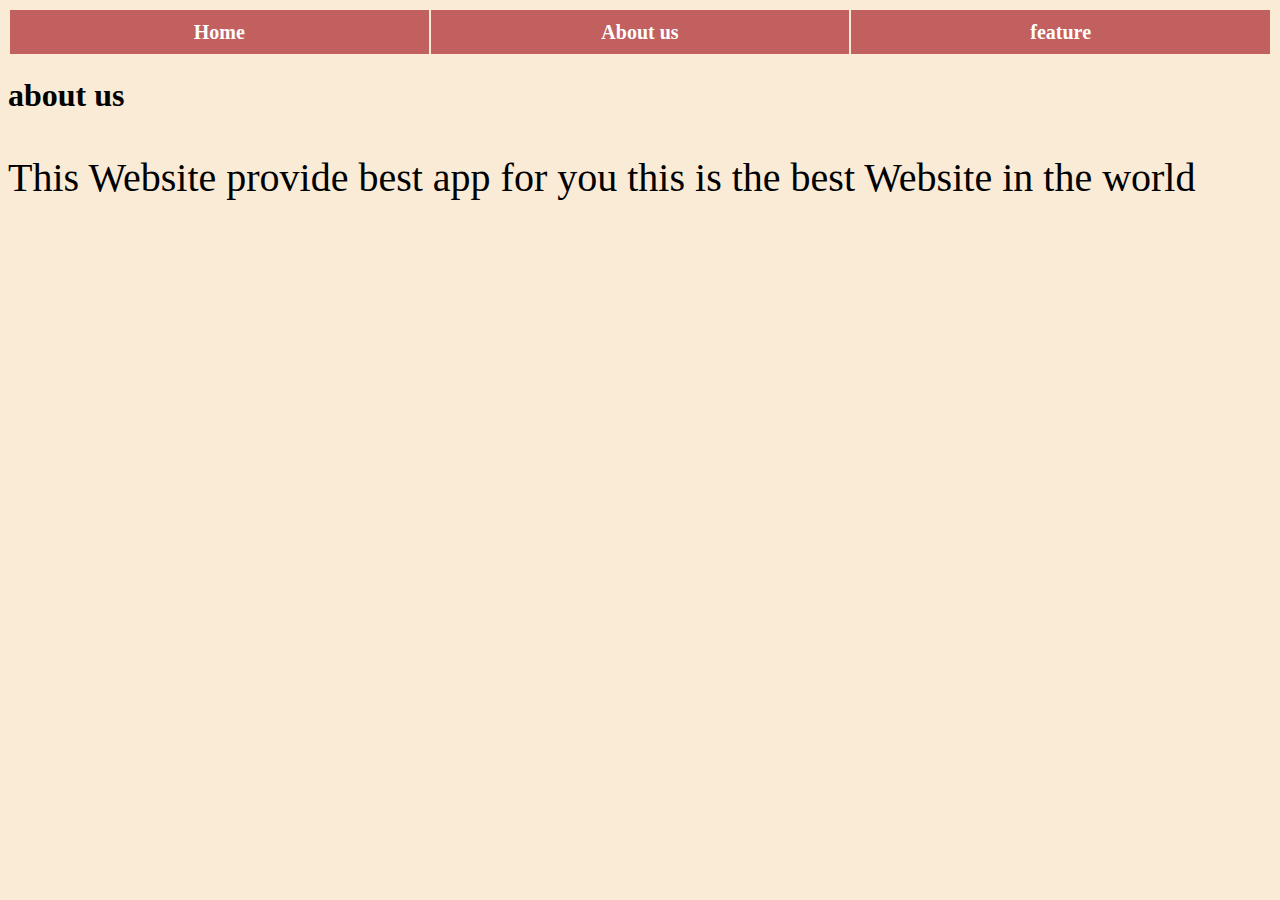
<file: About us.html>
<!DOCTYPE html>
<html lang="en">
<head>
    <meta charset="UTF-8">
    <meta http-equiv="X-UA-Compatible" content="IE=edge">
    <meta name="viewport" content="width=device-width, initial-scale=1.0">
    <title>About us</title>
    <link rel="stylesheet" href="ar.css">
</head>
<body>
 
   
  
    <table border="0" height="48" width="100%">
        <tr>
            <th> <a href="index.html" s>Home</a></th>                                 
            <th> <a href="#">About us</a></th>
            <th> <a href="feature.html">feature</a></th>
        </tr>
    </table>
   <h1>about us</h1>
<p style="font-size: 40px;">This Website provide best  app for you this is the best Website in the world </p>
</body>
</html>
</file>
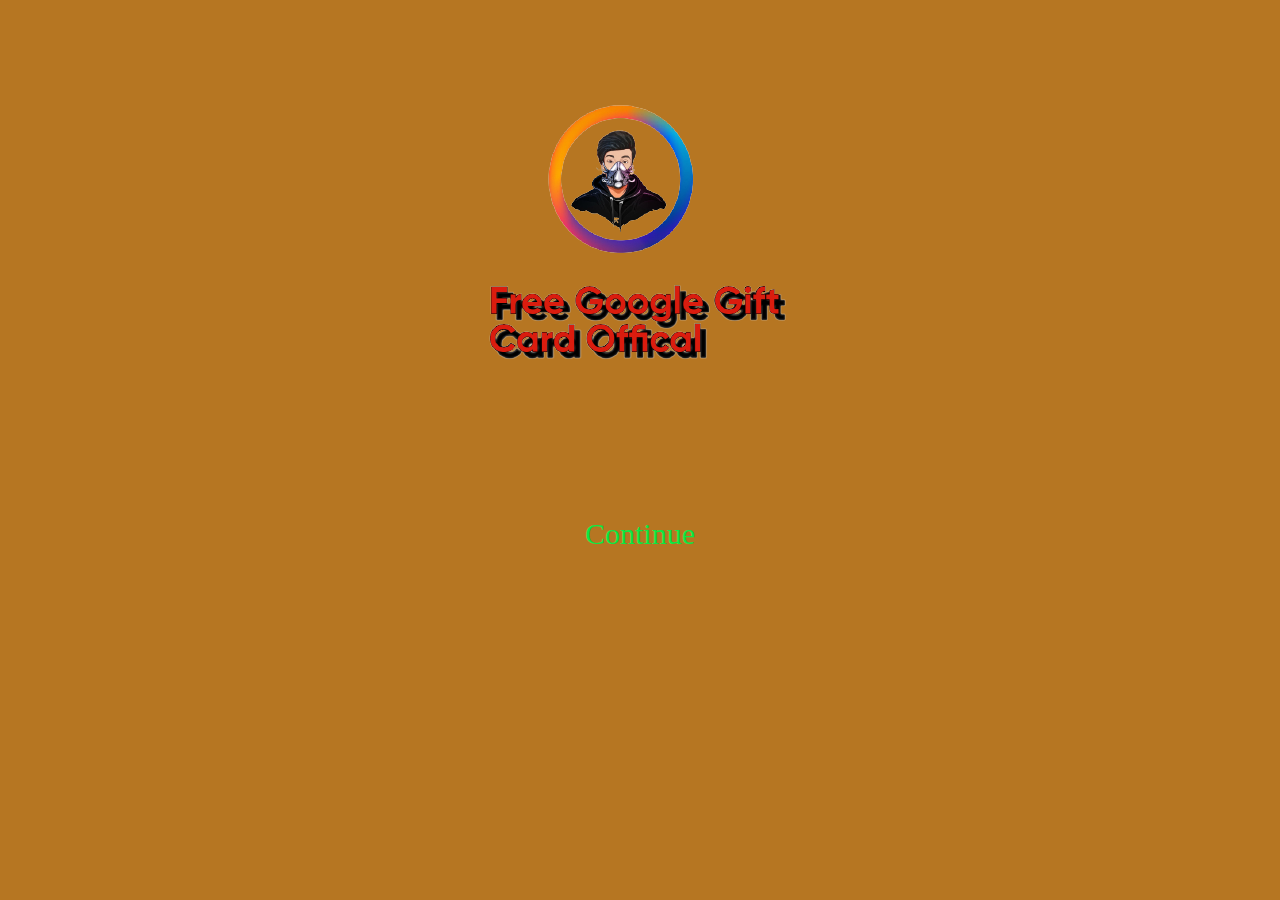
<file: cods.html>
<!DOCTYPE html>
<html lang="en">
<head>
    <meta charset="UTF-8">
    <meta http-equiv="X-UA-Compatible" content="IE=edge">
    <meta name="viewport" content="width=device-width, initial-scale=1.0">
    <title>INTRO PAGE</title>
    <link rel="stylesheet" href="cods.css">
</head>
<body>

<div id="div1"  class="make-center">
  <img src="DDD.JPJ.png" alt="">
</div>
       <a href="index.html">Continue</a>
</body>
</html>
</file>
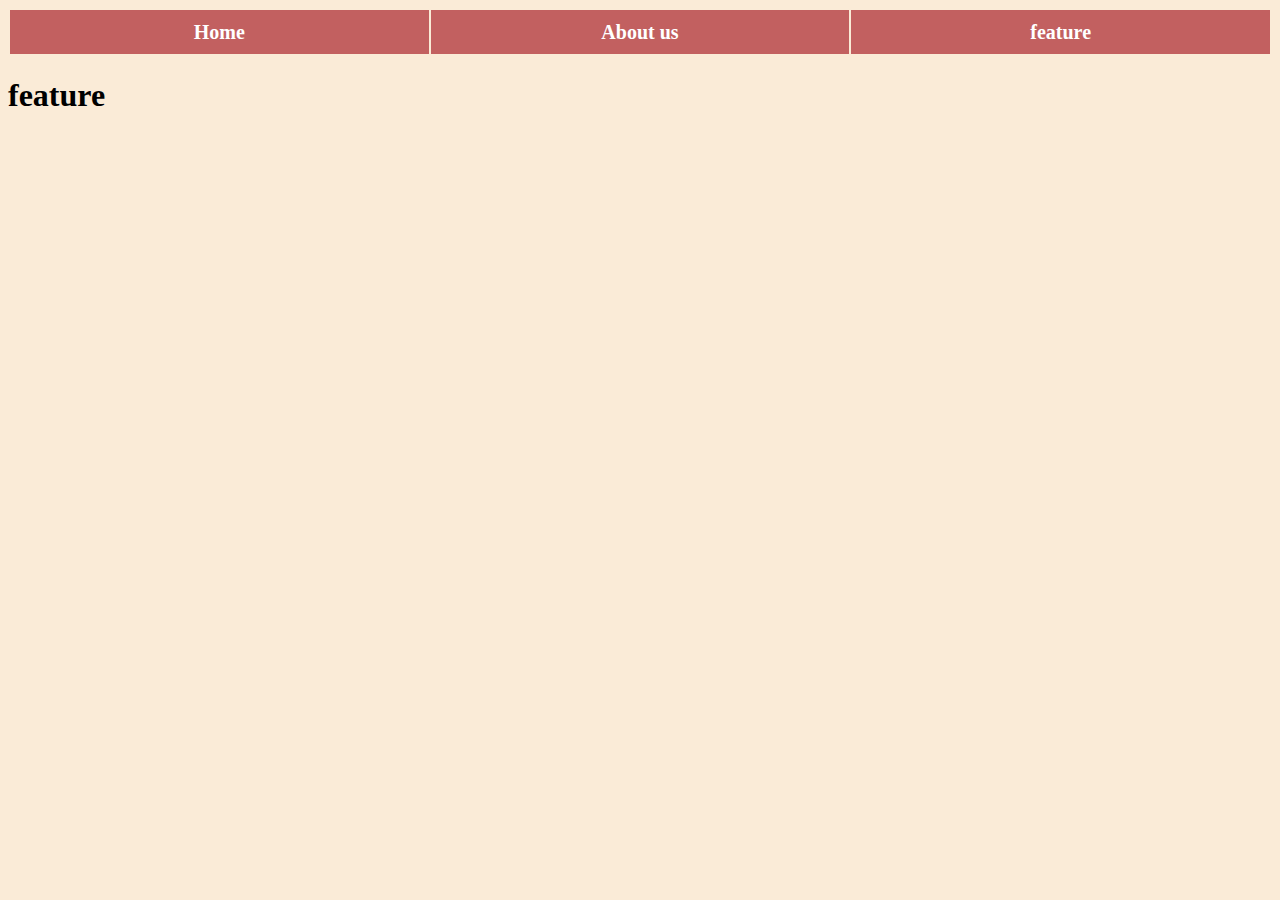
<file: feature.html>
<!DOCTYPE html>
<html lang="en">
<head>
    <meta charset="UTF-8">
    <meta http-equiv="X-UA-Compatible" content="IE=edge">
    <meta name="viewport" content="width=device-width, initial-scale=1.0">
    <title>feature</title>
    <link rel="stylesheet" href="Gr.css">
</head>
<body>

    

    <table border="0" height="48" width="100%">
        <tr>
            <th> <a href="index.html">Home</a></th>                                 
            <th> <a href="About us.html">About us</a></th>
            <th> <a href="#">feature</a></th>
        </tr>
    </table>
    <h1>feature</h1>
</body>
</html>
</file>
<file: ar.css>
body{
    background-color: antiquewhite;
}




tr th{
    width: 20%;
    align-items: center;
    background-color: rgb(194, 96, 96);
    font-size: 20px;
    height: 50%;
    
}

a{
    text-decoration: none;
    color: white;
}



@media  only screen and (width:720px) {
    .webcast{
        width: 400px !important;
        height: 200px !important;
    }
}
</file>
<file: cods.css>
body{
    background-color: rgb(182, 118, 34);
}

h1{
    font-size: 100px;
    color: black;
    align-items: center;
    text-align: center;
    position: absolute;
    top: 50%;
    left: 50%;
    transform: translateX(-50%) translateY(-50%);
}

.make-center{
    display: flex;
    justify-content: center;
    align-items: center;
 size: 80%;
padding-top: 70px;
}

#div1{
    height: 100%;
    size: -100%;
}




a{
    font-size:  30px;
    color: rgb(13, 231, 67);
    align-items: center;
    text-align: center;
    position: absolute;
    top: 50%;
    left: 50%;
    transform: translateX(-50%) translateY(-1.1%);
 
   padding: 69px;
   text-decoration: none;


}


@media  only screen and (width:720px) {
    .webcast{
        width: 720px !important;
        height: 15200px !important;
    }
}
</file>
<file: Gr.css>
tr th{
    width: 20%;
    align-items: center;
    background-color: rgb(194, 96, 96);
    font-size: 20px;
    height: 50%;
    
}

body{
    background-color: antiquewhite;
}

a{
    text-decoration: none;
    color: white;
}


@media  only screen and (width:720px) {
    .webcast{
        width: 400px !important;
        height: 200px !important;
    }
}
</file>
